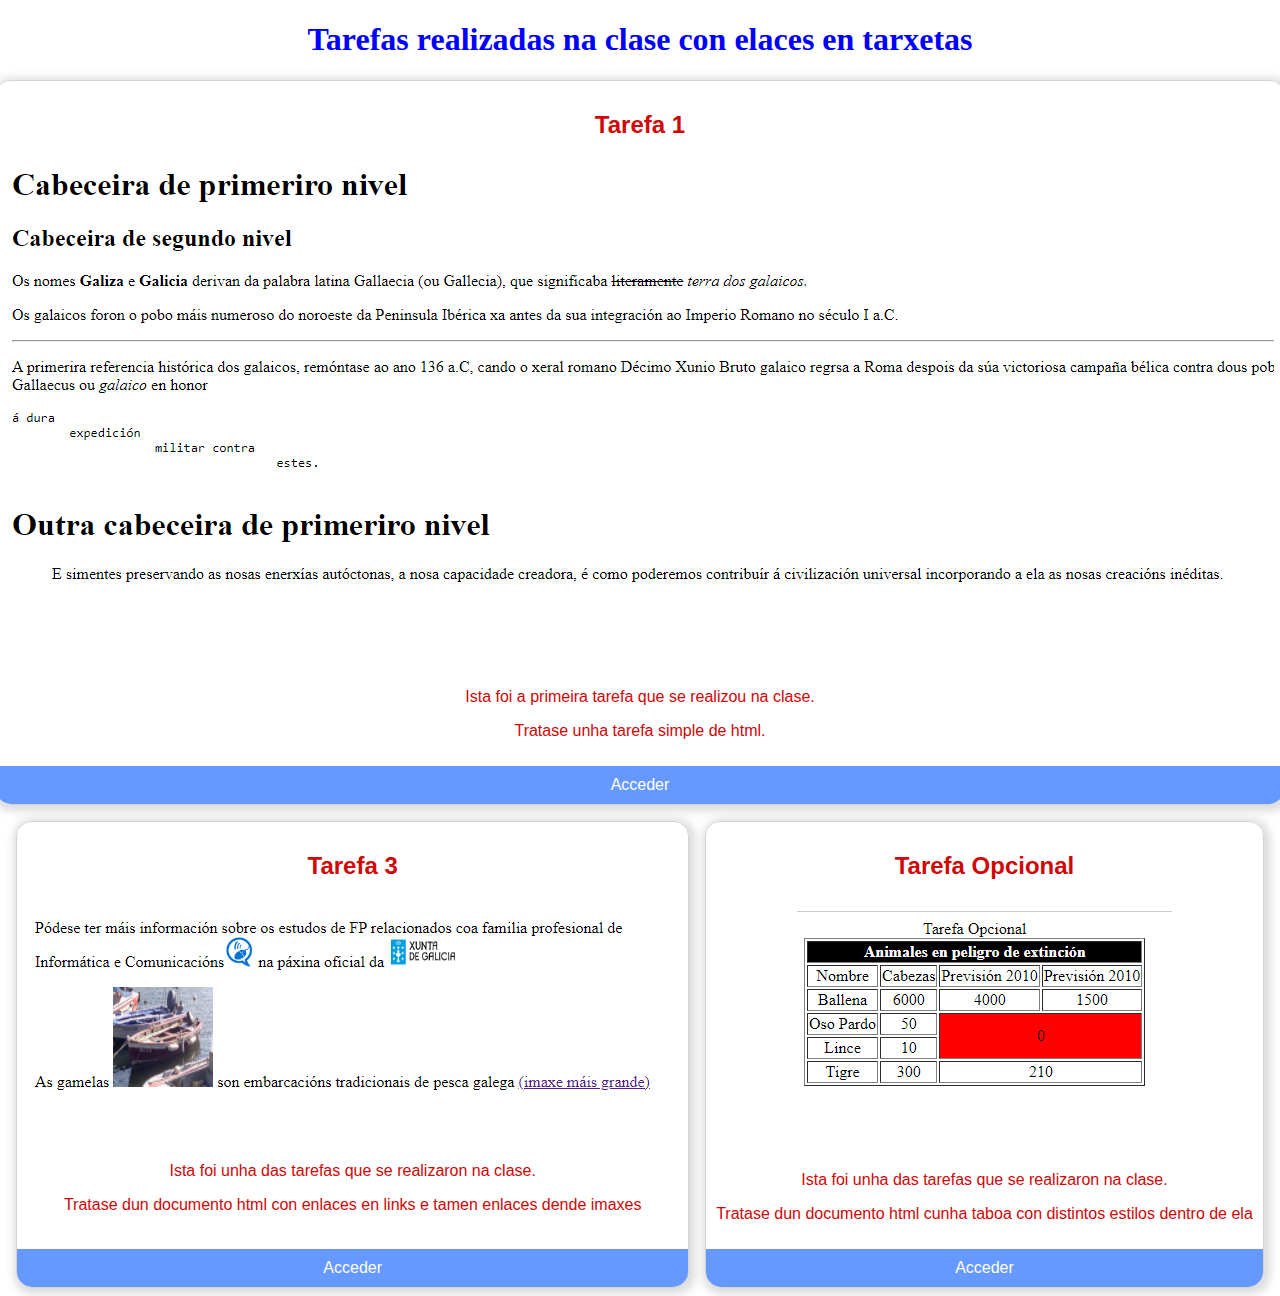
<file: index.html>
<!DOCTYPE html>
<html>
 <head>
      <title>Tarefa Index</title>
      <meta http-equiv="Content-Type" content="text/html; charset=UTF-8" />
      <meta name="viewport" content="width=device-width" />
      <link href="index.css" rel="stylesheet" type="text/css" media="screen" />
    </head>
<body>
    <h1>Tarefas realizadas na clase con elaces en tarxetas</h1>
<div class="contenedor">
    <div class="tarjeta">
    <h2 class="titulo">Tarefa 1</h2>
    <div class="cuerpo"> <img src="tarefa 1.PNG" alt="tarefa 1"><p>Ista foi a primeira tarefa que se realizou na clase.</p>
    <p>Tratase unha tarefa simple de html.</p></div>
    <div class="pie">
    <a href="starwarsengalego.html">Acceder</a>
    </div>
    </div>
    <div class="tarjeta">
    <h2 class="titulo">Tarefa 3</h2>
    <div class="cuerpo"> <img src="tarefa 3.PNG" alt="tarefa 3">
    <p>Ista foi unha das tarefas que se realizaron na clase.</p>
    <p>Tratase dun documento html con enlaces en links e tamen enlaces dende imaxes</p>
    </div>
    <div class="pie">
    <a href="inicio.html">Acceder</a>
    </div>
    </div>
    <div class="tarjeta">
    <h2 class="titulo">Tarefa Opcional</h2>
    <div class="cuerpo"> <img src="tarefa opcional.PNG" alt="tarefa opcio">
    <p>Ista foi unha das tarefas que se realizaron na clase.</p>
    <p>Tratase dun documento html cunha taboa con distintos estilos dentro de ela</p>
    </div>
    <div class="pie">
    <a href="starwarsengalego.html">Acceder</a>
    </div>
    </div>
    </div>
</body>
</html>
</file>
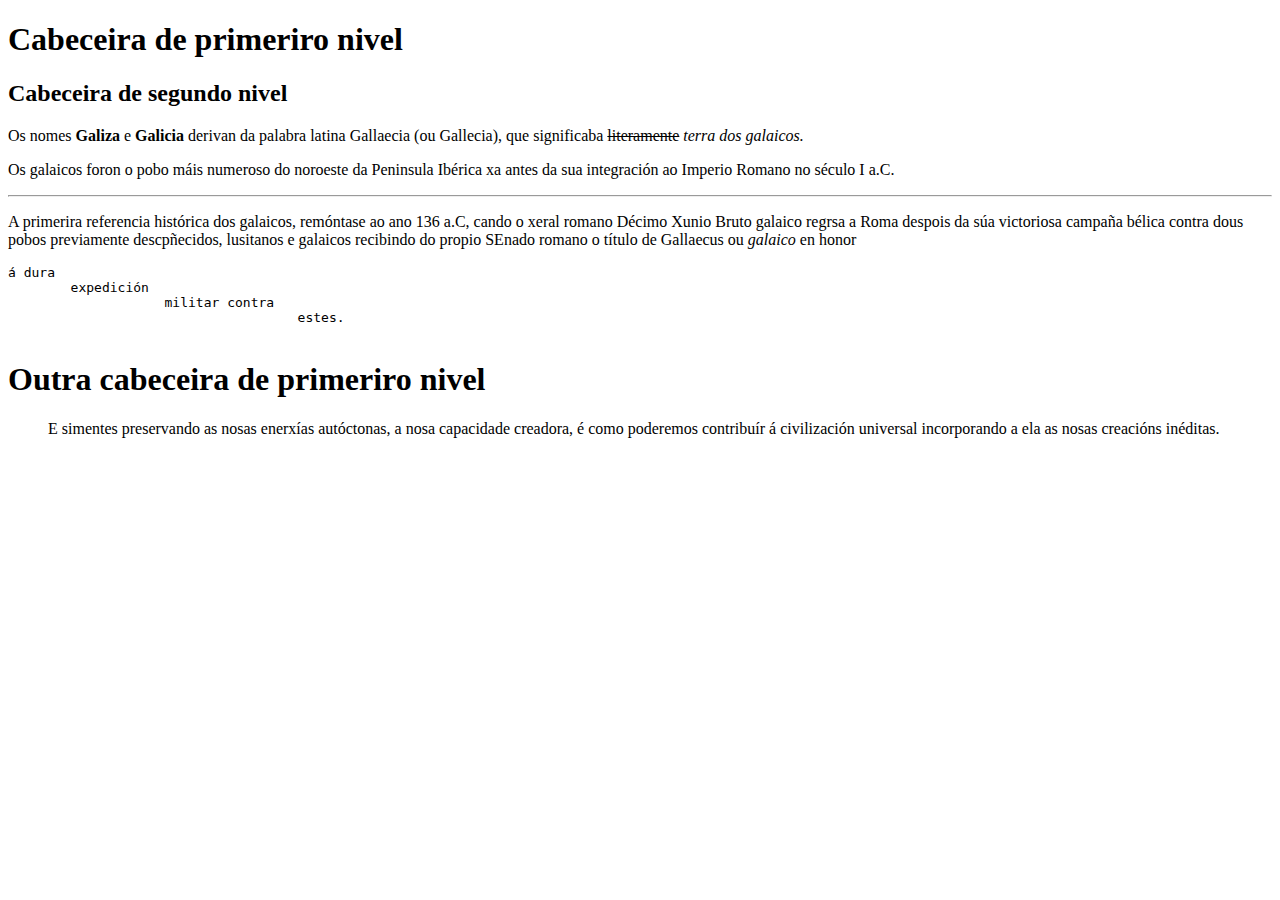
<file: Tarefa 1.html>
<!DOCTYPE html>
<html>
 <head>
    <title>Tarefa 1</title>
    <meta http-equiv="Content-Type" content="text/html; charset=UTF-8"/>
    <meta name="viewport" content="width=device-width"/>
 </head>
 <body>
    <h1>Cabeceira de primeriro nivel</h1>
    <h2>Cabeceira de segundo nivel</h2>
    <p>Os nomes <strong>Galiza</strong> e <strong>Galicia</strong> derivan da palabra latina Gallaecia (ou Gallecia),
        que significaba <del>literamente</del> <em>terra dos galaicos.</em>
    </p>
    <p>Os galaicos foron o pobo máis numeroso do noroeste da Peninsula Ibérica xa antes da sua 
        integración ao Imperio Romano no século I a.C.
    </p>
    <hr>
    <p>A primerira referencia histórica dos galaicos, remóntase ao ano 136 a.C, cando o xeral romano Décimo Xunio Bruto galaico
        regrsa a Roma despois da súa victoriosa campaña bélica contra dous pobos previamente descpñecidos, lusitanos e galaicos
        recibindo do propio SEnado romano o título de Gallaecus ou <em>galaico</em> en honor
    </p>
    <pre>á dura
        expedición
                    militar contra
                                     estes.
    </pre>
    <h1>Outra cabeceira de primeriro nivel</h1>
    <blockquote>
        <div>E simentes preservando as nosas enerxías autóctonas, a nosa
             capacidade creadora, é como poderemos contribuír á civilización 
             universal incorporando a ela as nosas creacións inéditas.   
        </div>
    </blockquote>
 </body>
</html>
</file>
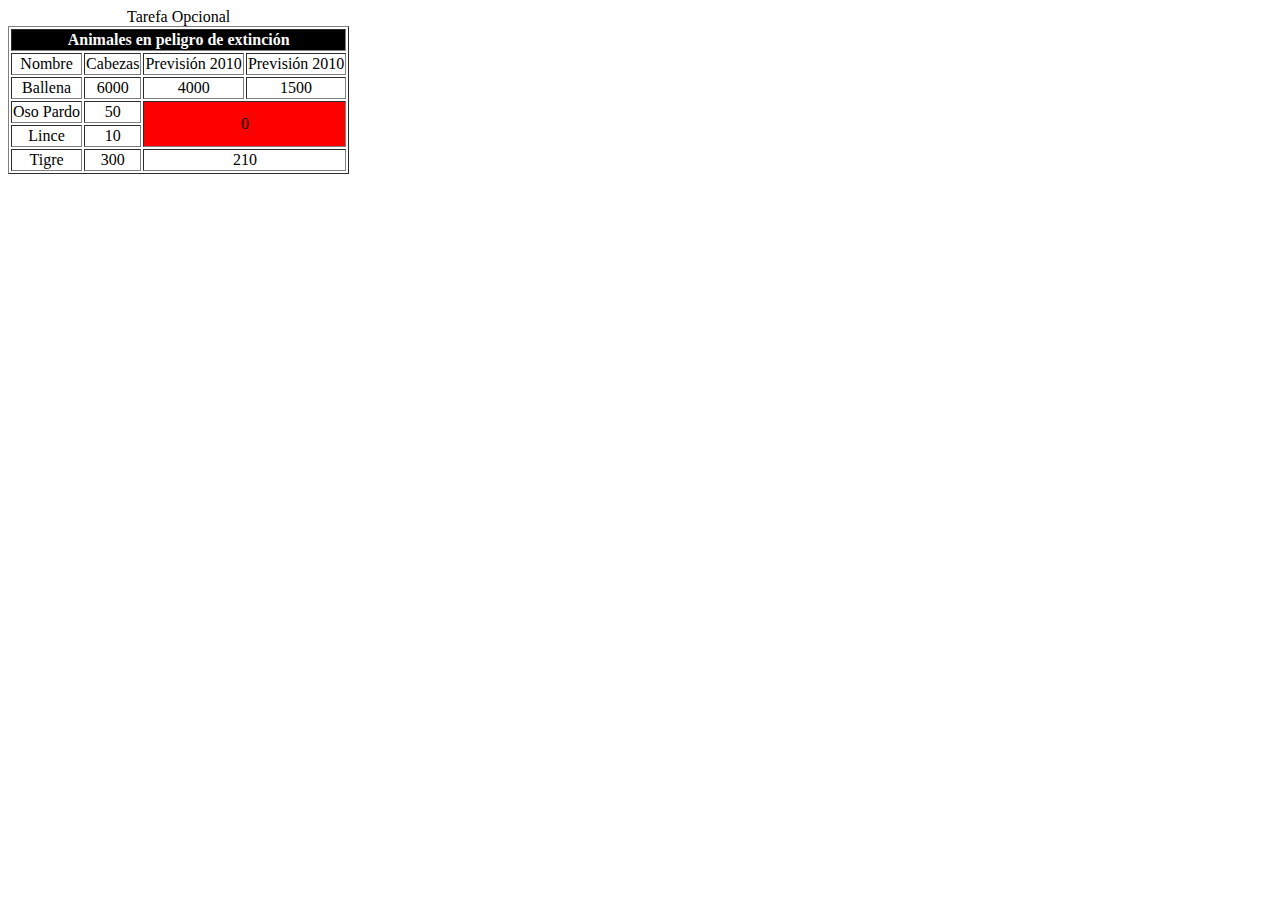
<file: tarefa Opcional.html>
<!DOCTYPE html>
<html>
     <head>
        <title>Tarefa Opcional</title>
        <meta http-equiv="Content-Type" content="text/html; charset=UTF-8"/>
        <meta name="viewport" content="width=device-width"/>
    </head>
    <body>
    <style>
        div.a {
                text-align: center;
                text-decoration: brown;
                background-position: center;
            }
    </style>
     <div class="a">
        <table border="1">
            <caption>Tarefa Opcional</caption>
           
            <thead>
                <tr>
                    <th colspan="4" bgcolor="black" style="color:#fcfafa">Animales en peligro de extinción</th>
                </tr>
            </thead>
            <tbody>
                <tr>
                    <td>Nombre</td>
                    <td>Cabezas</td>
                    <td>Previsión 2010</td>
                    <td>Previsión 2010</td>
                </tr>
                <tr>
                    <td>Ballena</td>
                    <td>6000</td>
                    <td>4000</td>
                    <td>1500</td>
                </tr>
                <tr>
                    <td>Oso Pardo</td>
                    <td>50</td>
                    <td rowspan="2" colspan="2" bgcolor="red">0</td>
                </tr>
                <tr>
                    <td>Lince</td>
                    <td>10</td>
                </tr>
                <tr>
                    <td>Tigre</td>
                    <td>300</td>
                    <td colspan="2">210</td>
                </tr>
            </tbody> 
        </div> 
    </body>
</html>
</file>
<file: index.css>
h1{
color: blue;
text-align: center;
}
.contenedor{
display: flex;
justify-content:center;
flex-wrap:wrap;
gap: 16px;

}
.tarjeta{
display:flex;
flex-direction:column;
justify-content:space-between;
width: auto;
border: 1px solid lightgray;
box-shadow: 2px 2px 8px 4px #d3d3d3d1;
border-radius:15px;
font-family: sans-serif;
color: rgb(209, 6, 6);
text-align: center;
}
.titulo{
font-size: 24px;
padding: 10px 10px 0 10px;; 
text-align: center;
}
.cuerpo{
padding: 10px;
flex: 1 1 100%;
}
.pie{
background: #6699ff;
border-radius:0 0 15px 15px;
padding: 10px;
text-align:center; }
.pie a{
text-decoration: none;
color: white;
}
.pie a:after {
position: absolute;
top: 0;
right: 0;
bottom: 0;
left: 0;
z-index: 1;
}
</file>
